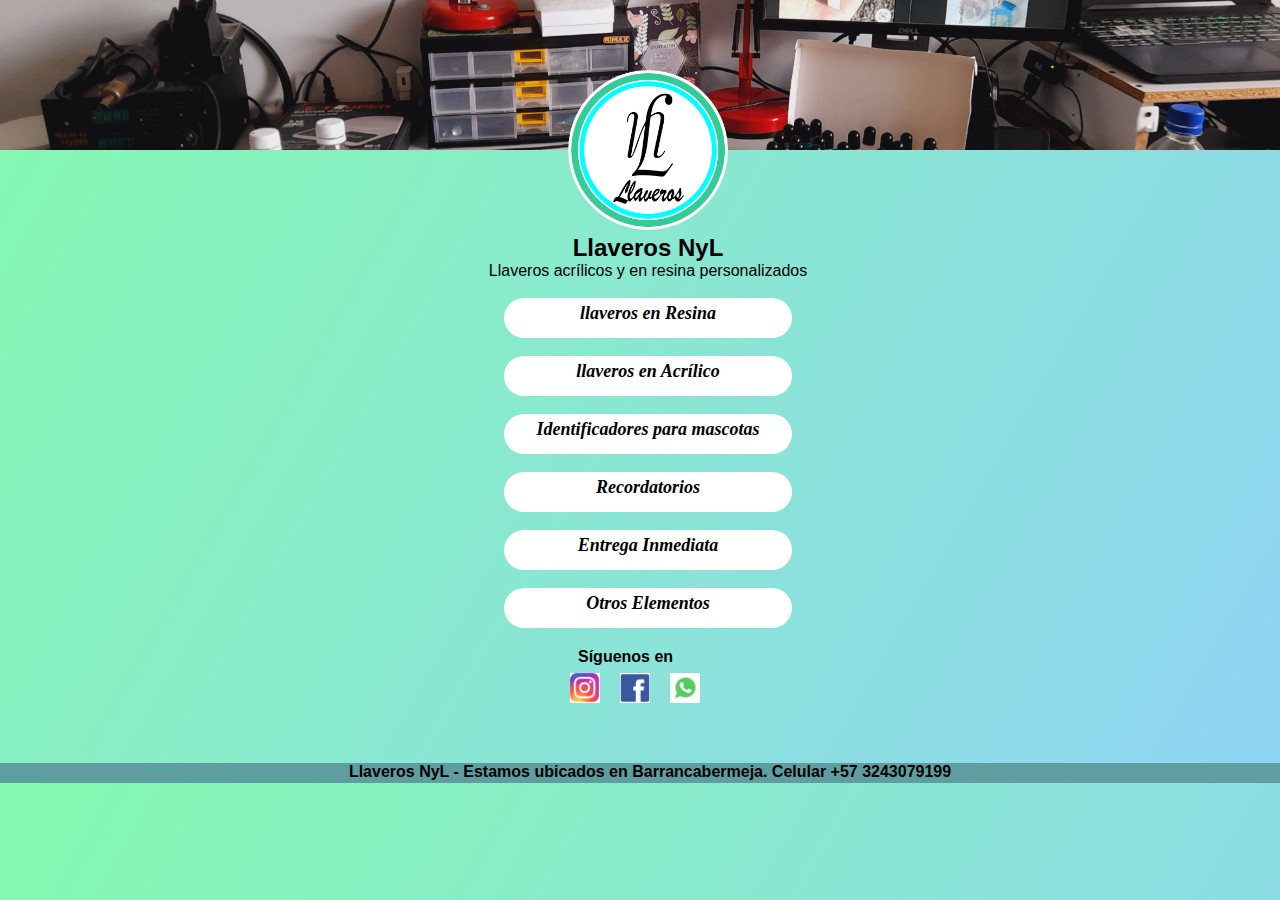
<file: index.html>
<!DOCTYPE html>
<html lang="en">
<head>
    <meta charset="UTF-8">
    <meta http-equiv="X-UA-Compatible" content="IE=edge">
    <meta name="viewport" content="width=device-width, initial-scale=1.0">
	<link rel="icon" href="images/ico/logoNyL.ico">
	<link rel="stylesheet" type="text/css" href="css/estilosnyl.css">
    <title>Llaveros NyL</title>
</head>

<header>
    <div class="cuadro1">
       <div class=cuadro2>
          
           
       </div>
        
    </div>
</header>

<body>
   <div class="cuadro3">
       <form class="formulario1">
          <div class="imagen">
             <img src="images/img/logoNyL.png" alt="logo NyL">
          </div>
          
          <div class="accesos">
              <ul>
                 
                  <div class="titulo">
                      <h2>Llaveros NyL</h2>
                      <p>Llaveros acrílicos y en resina personalizados</p>
                  </div>
                  <div class="llaveros"><a href="resina.html"> <b>llaveros en Resina</b> </a></div>
                  <div class="llaveros"><a href="acrilicos.html"><b>llaveros en Acrílico</b></a></div>
                  <div class="llaveros"><a href="mascotas.html"><b>Identificadores para mascotas</b></a></div>
                  <div class="llaveros"><a href="recordatorios.html"><b>Recordatorios</b></a></div>
                  <div class="llaveros"><a href="entrega_inmediata.html"><b>Entrega Inmediata</b></a></div>
                  <div class="llaveros"><a href="otros_elementos.html"><b>Otros Elementos</b></a></div>
              </ul>
              
              <div class="contenedor">
                
                  <h4>Síguenos en</h4> 
                  <div class="redes">
                      <a href="">
                          <img src="images/img/logotipo-oficial-instagram-2016.png" alt="">
                      </a>
                  </div>
                  <div class="redes">
                     <a href="">
                          <img src="images/img/logotipo-oficial-facebook-2014.png" alt="">   
                     </a>
                  </div>

                  <div class="redes">
                     <a href="">
                          <img src="images/img/Whatsapp_icon-icons.com_66931.png" alt="">   
                     </a>
                  </div>
              </div>
              
          </div>
           
       </form>
   </div>
   
   <aside>
       
       
       
   </aside>
    
</body>

<footer>
    <h4>Llaveros NyL - Estamos ubicados en Barrancabermeja. Celular +57 3243079199</h4>
</footer>

</html>
</file>
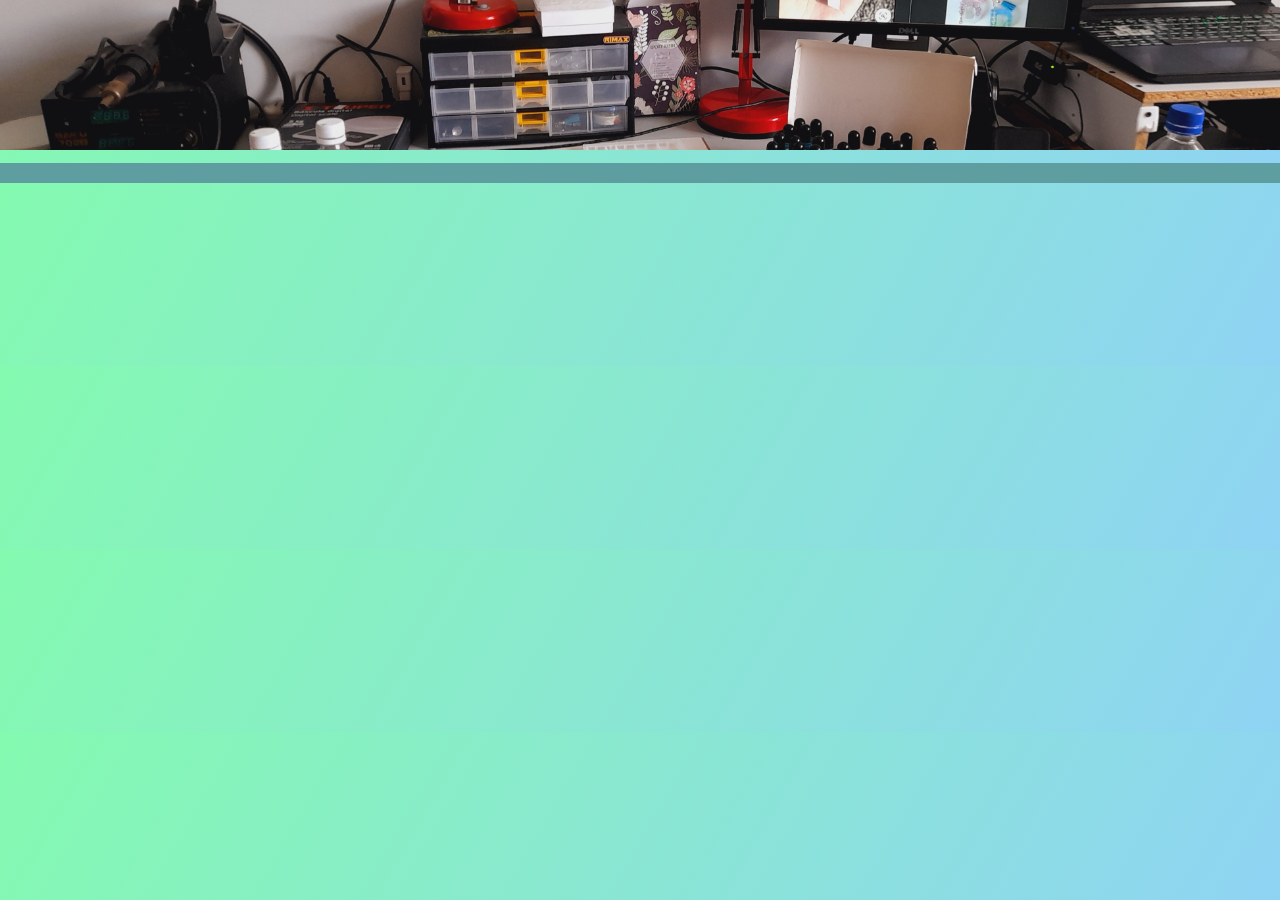
<file: acrilicos.html>
<!DOCTYPE html>
<html>
	<head>
		<meta charset="UTF-8">
    <meta http-equiv="X-UA-Compatible" content="IE=edge">
    <meta name="viewport" content="width=device-width, initial-scale=1.0">
	<link rel="icon" href="images/ico/logoNyL.ico">
	<link rel="stylesheet" type="text/css" href="css/estilosnyl.css">
		<title>Acrílicos</title>
	</head>
	<header>
		

	</header>
	<body>

	
        
	<aside id="ayuda">
		
	</aside>

	</body>

	<footer>
		
	</footer>

</html>
</file>
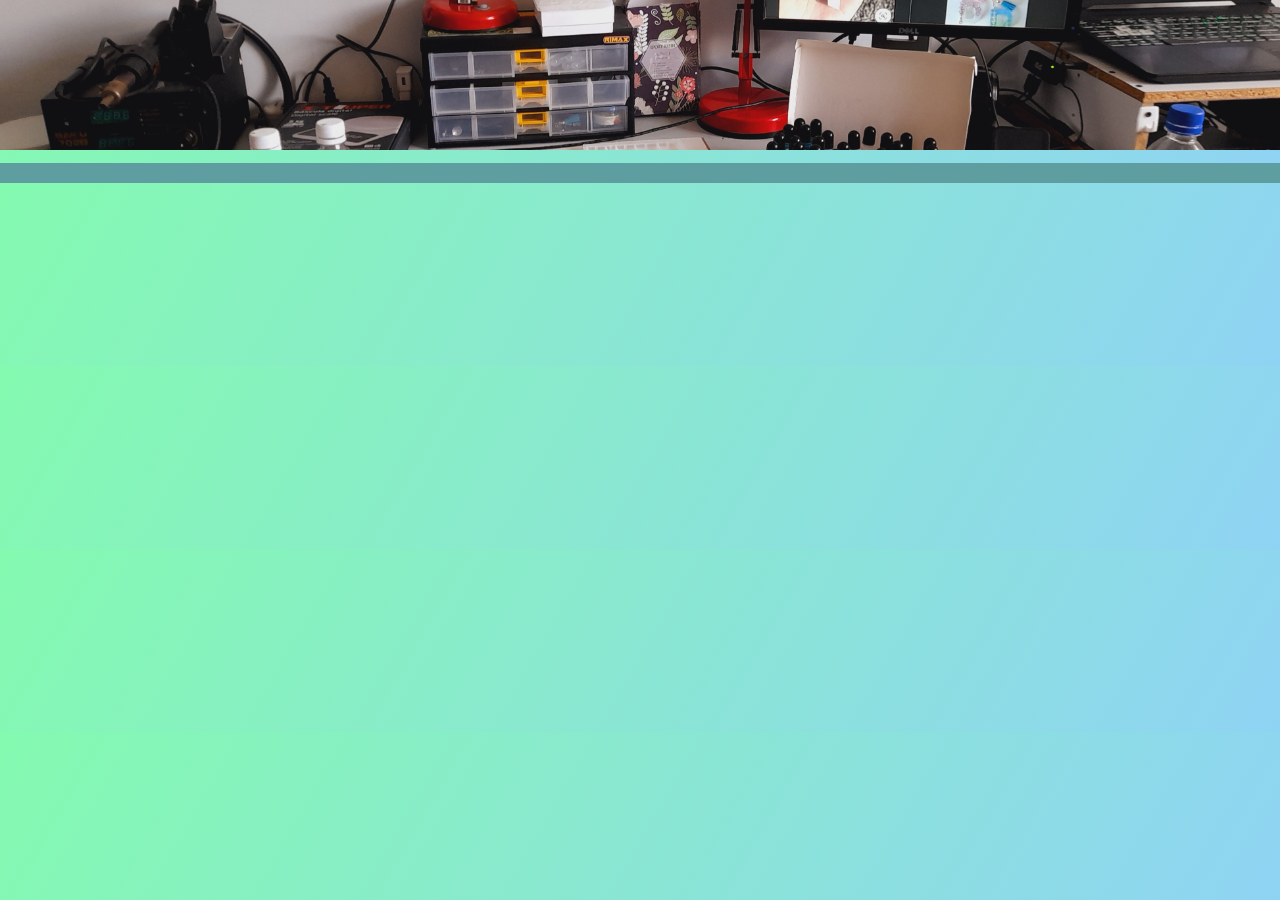
<file: entrega_inmediata.html>
<!DOCTYPE html>
<html>
	<head>
		<meta charset="UTF-8">
    <meta http-equiv="X-UA-Compatible" content="IE=edge">
    <meta name="viewport" content="width=device-width, initial-scale=1.0">
	<link rel="icon" href="images/ico/logoNyL.ico">
	<link rel="stylesheet" type="text/css" href="css/estilosnyl.css">
		<title>Entrega Inmediata</title>
	</head>
	<header>
		
	</header>

	<body>

	

	<aside id="ayuda">
		
	</aside>


	</body>

	<footer>
		
	</footer>

</html>
</file>
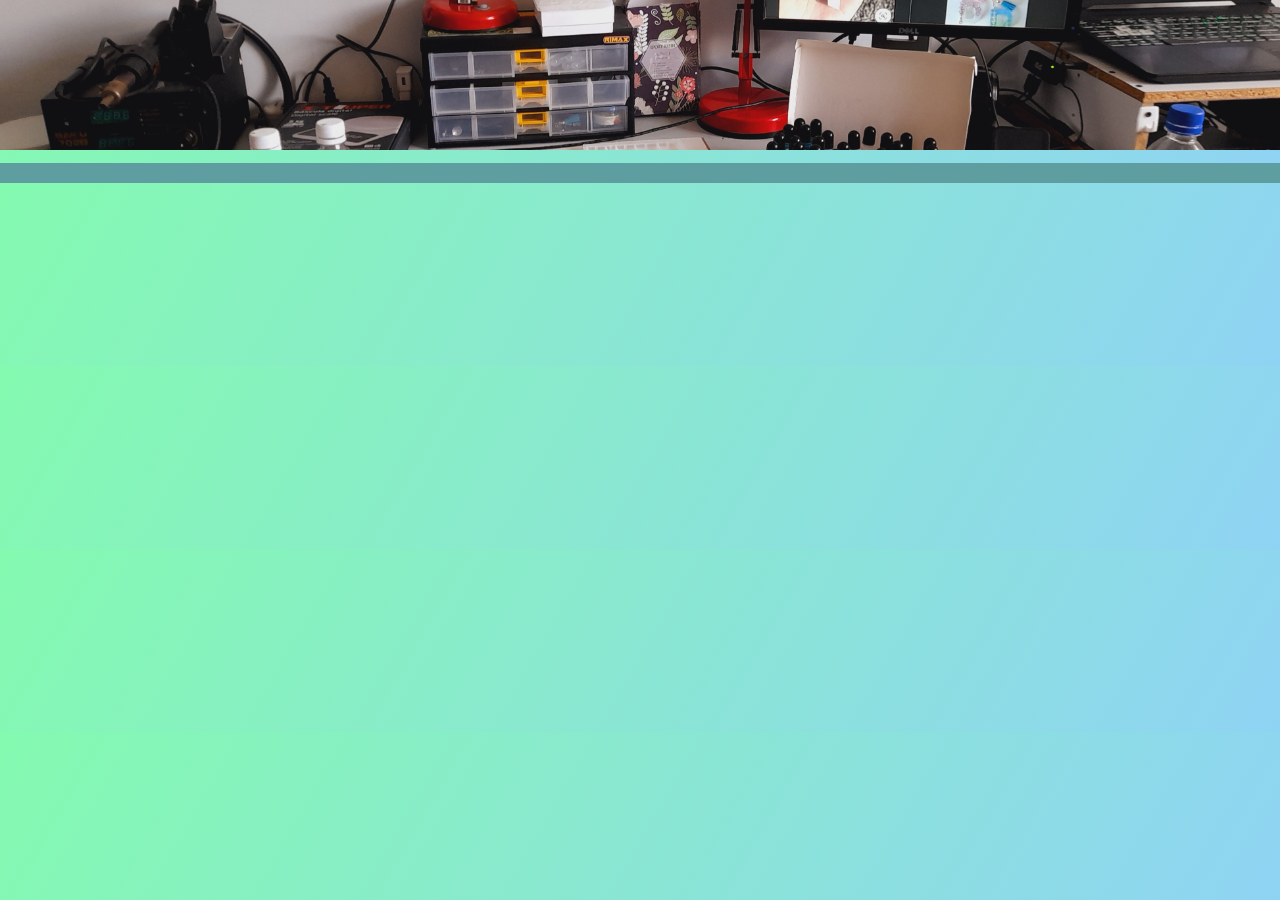
<file: mascotas.html>
<!DOCTYPE html>
<html>
	<head>
		<meta charset="UTF-8">
    <meta http-equiv="X-UA-Compatible" content="IE=edge">
    <meta name="viewport" content="width=device-width, initial-scale=1.0">
	<link rel="icon" href="images/ico/logoNyL.ico">
	<link rel="stylesheet" type="text/css" href="css/estilosnyl.css">
				<title>Mascotas</title>
	</head>
	<header>
		
	</header>

	<body>

		
		<aside id="ayuda">
			
		</aside>

	</body>

	<footer>
		
	</footer>

</html>
</file>
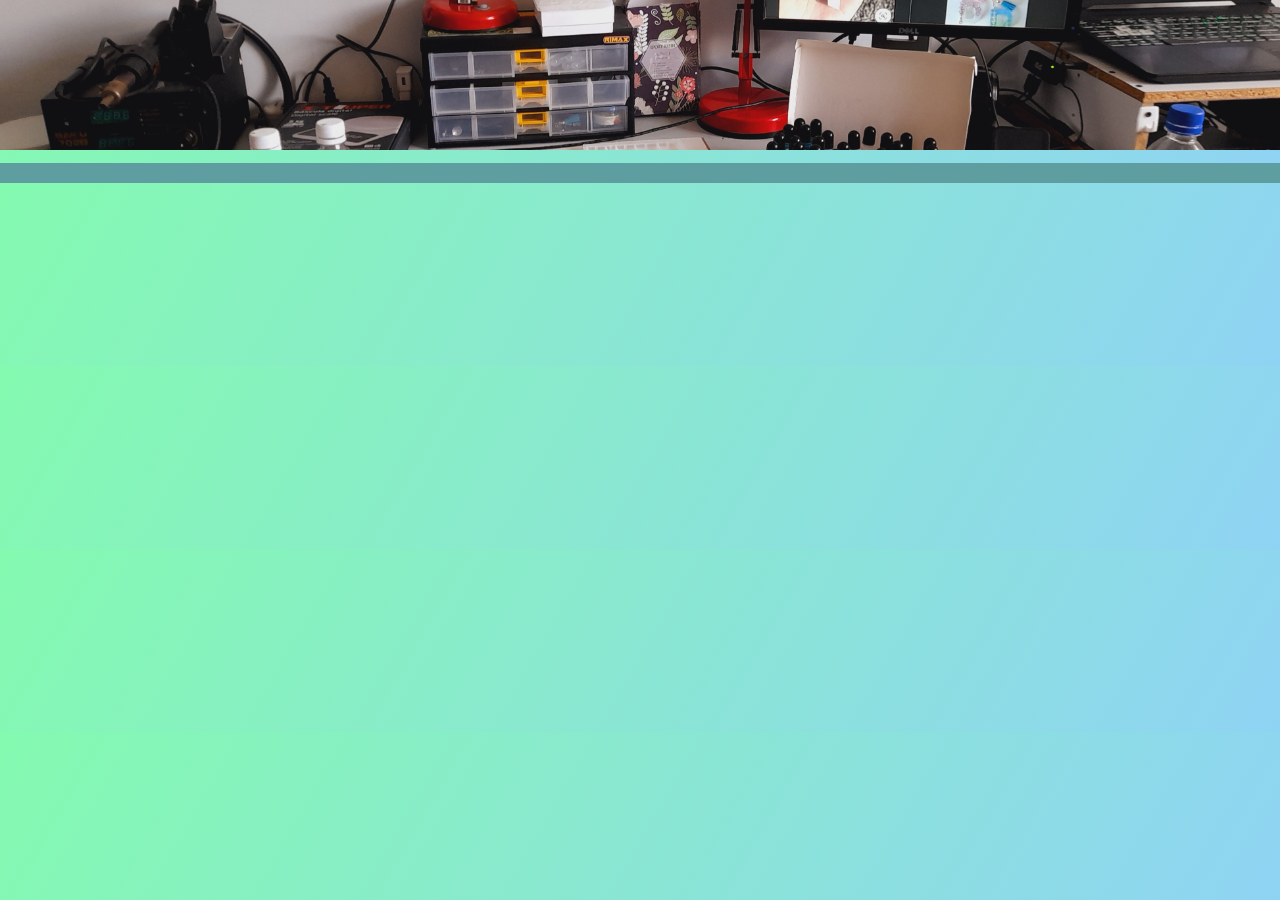
<file: otros_elementos.html>
<!DOCTYPE html>
<html>
	<head>
		<meta charset="UTF-8">
    <meta http-equiv="X-UA-Compatible" content="IE=edge">
    <meta name="viewport" content="width=device-width, initial-scale=1.0">
	<link rel="icon" href="images/ico/logoNyL.ico">
	<link rel="stylesheet" type="text/css" href="css/estilosnyl.css">
		<title>Otros Elementos</title>
	</head>
	<header>
		

	</header>

	<body>

		

	<aside id="ayuda">
		
	</aside>

	</body>

	<footer>
		
	</footer>

</html>
</file>
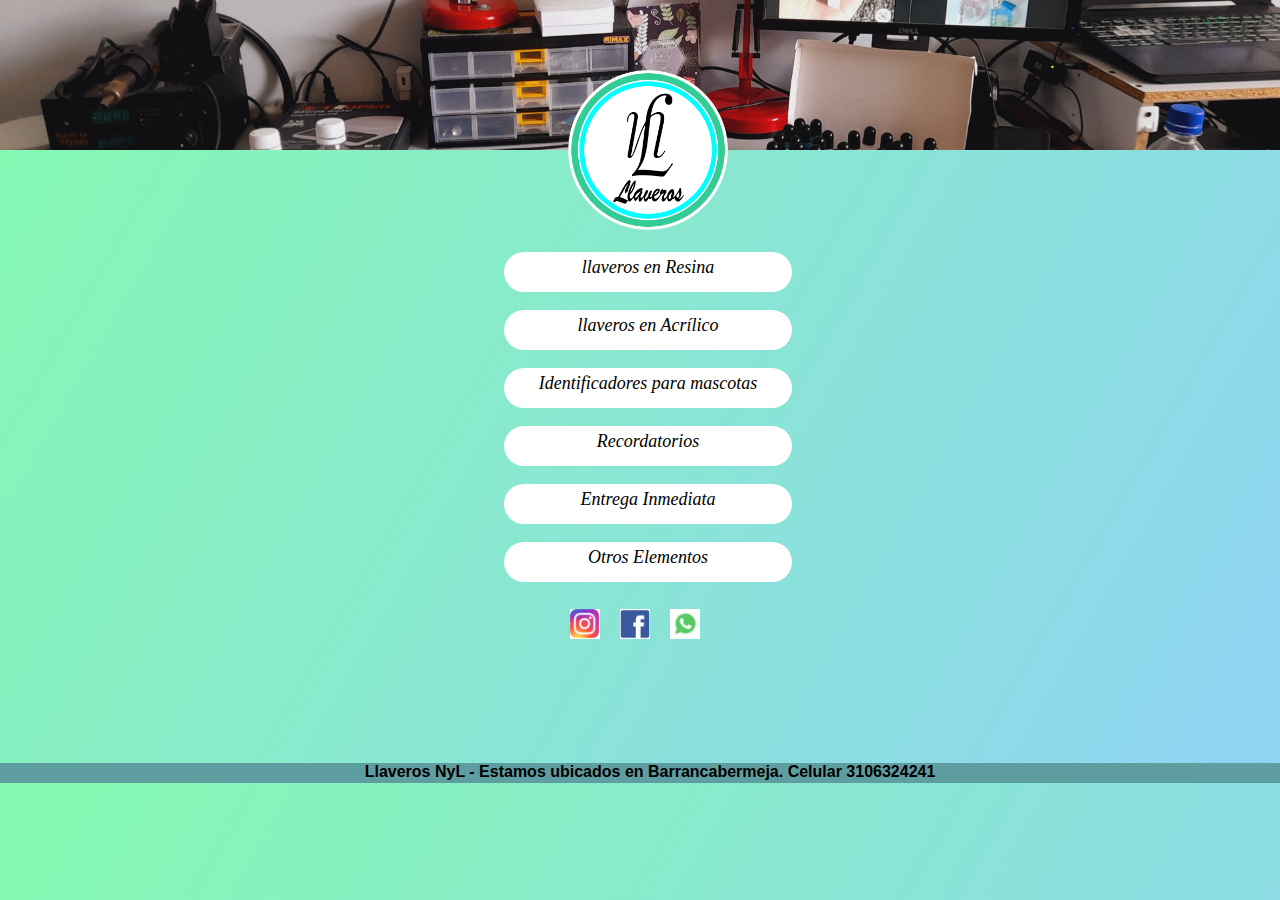
<file: prueba.html>
<!DOCTYPE html>
<html lang="en">
<head>
    <meta charset="UTF-8">
    <meta http-equiv="X-UA-Compatible" content="IE=edge">
    <meta name="viewport" content="width=device-width, initial-scale=1.0">
	<link rel="icon" href="images/ico/logoNyL.ico">
	<link rel="stylesheet" type="text/css" href="css/estilosnyl.css">
    <title>Llaveros NyL</title>
</head>

<header>
    <div class="cuadro1">
       <div class=cuadro2>
          
           
       </div>
        
    </div>
</header>

<body>
   <div class="cuadro3">
       <form class="formulario1">
          <div class="imagen">
             <img src="images/img/logoNyL.png" alt="logo NyL">
          </div>
          
          <div class="accesos">
              <ul>
                  <div class="llaveros"><a href="resina.html">llaveros en Resina</a></div>
                  <div class="llaveros"><a href="acrilicos.html">llaveros en Acrílico</a></div>
                  <div class="llaveros"><a href="mascotas.html">Identificadores para mascotas</a></div>
                  <div class="llaveros"><a href="recordatorios.html">Recordatorios</a></div>
                  <div class="llaveros"><a href="Entrega_inmediata">Entrega Inmediata</a></div>
                  <div class="llaveros"><a href="Otros">Otros Elementos</a></div>
              </ul>
              
              <div class="contenedor">
                 
                  <div class="redes">
                      <a href="">
                          <img src="images/img/logotipo-oficial-instagram-2016.png" alt="">
                      </a>
                  </div>
                  <div class="redes">
                     <a href="">
                          <img src="images/img/logotipo-oficial-facebook-2014.png" alt="">   
                     </a>
                  </div>

                  <div class="redes">
                     <a href="">
                          <img src="images/img/Whatsapp_icon-icons.com_66931.png" alt="">   
                     </a>
                  </div>
              </div>
              
          </div>
           
       </form>
   </div>
   
   <aside>
       
       
       
   </aside>
    
</body>

<footer>
    <h4>Llaveros NyL - Estamos ubicados en Barrancabermeja. Celular 3106324241</h4>
</footer>

</html>
</file>
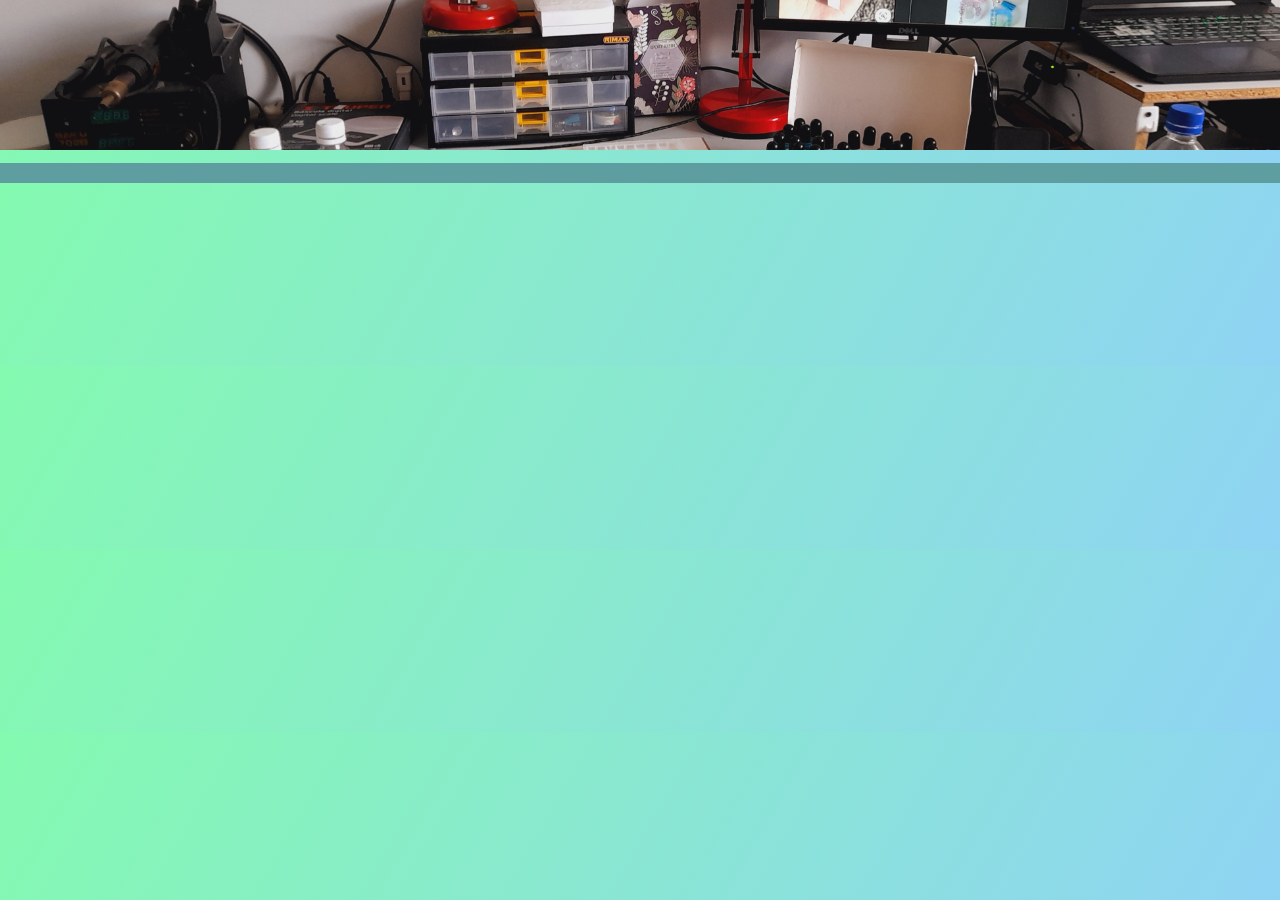
<file: recordatorios.html>
<!DOCTYPE html>
<html>
	<head>
		<meta charset="UTF-8">
    <meta http-equiv="X-UA-Compatible" content="IE=edge">
    <meta name="viewport" content="width=device-width, initial-scale=1.0">
	<link rel="icon" href="images/ico/logoNyL.ico">
	<link rel="stylesheet" type="text/css" href="css/estilosnyl.css">
		<title>Recordatorios</title>
	</head>
	<header>
		

	</header>

	<body>

	
	<aside id="ayuda">
		

	</body>

	<footer>
				
	</footer>

</html>
</file>
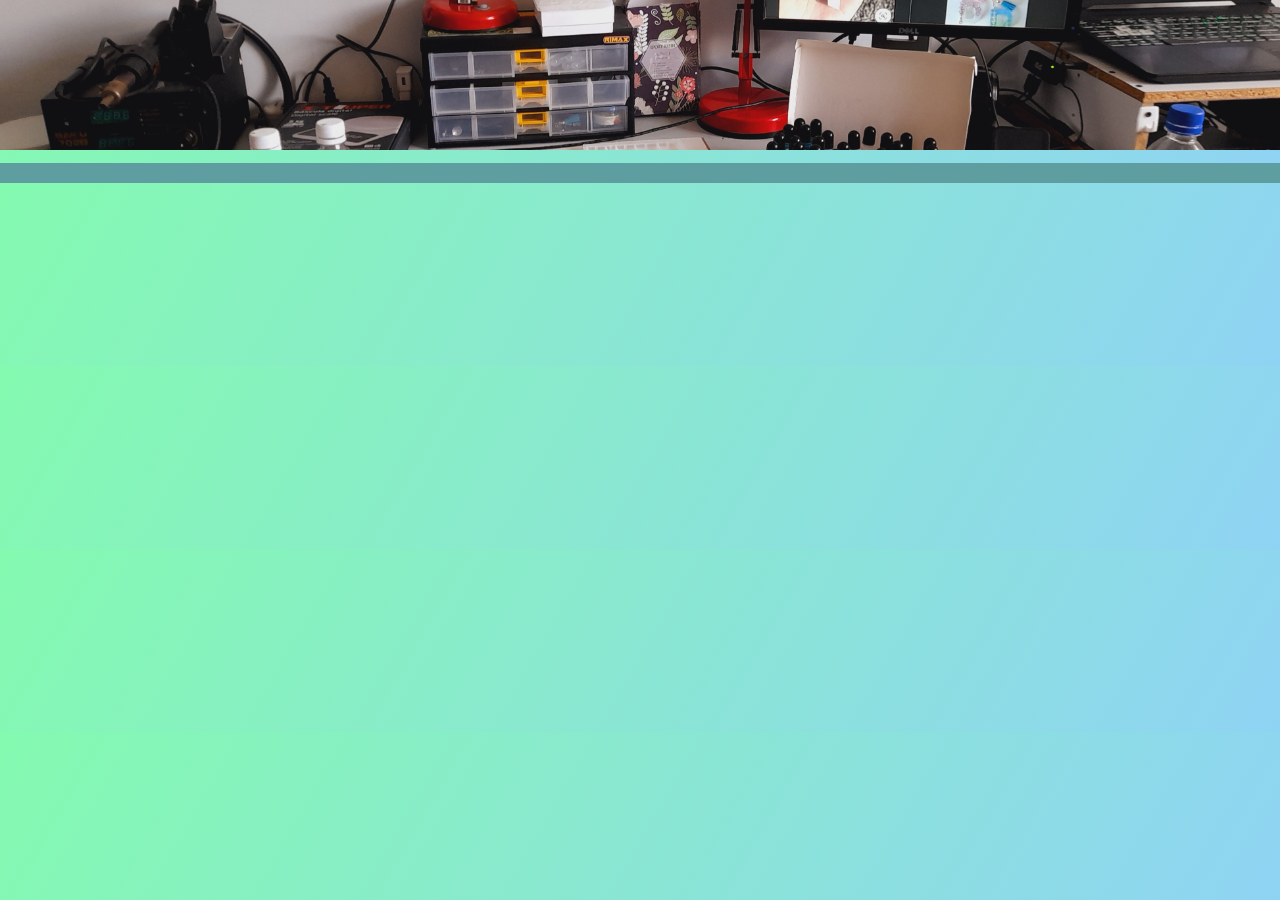
<file: resina.html>
<!DOCTYPE html>
<html>
	<head>
		<meta charset="UTF-8">
    <meta http-equiv="X-UA-Compatible" content="IE=edge">
    <meta name="viewport" content="width=device-width, initial-scale=1.0">
	<link rel="icon" href="images/ico/logoNyL.ico">
	<link rel="stylesheet" type="text/css" href="css/estilosnyl.css">
		<title>Resina</title>
	</head>
	<header>
	
	    


	</header>

	<body>

	
	</body>

	<aside id="ayuda">
	
	</aside>

	<footer>
		
	</footer>

</html>
</file>
<file: css/estilosnyl.css>
*{
    margin: 0px;
    padding: 0px;
    box-sizing: border-box;
}

header{
    width: 100%;
    height: 150px;
    background: url(../images/img/mesa_trabajo.jpg);
    background-size: cover;
    padding-top: 5%;
}

.cuadro1{
    
}

.cuadro2{
    
   
    
    
}

body{
    background-image: linear-gradient(120deg, #84fab0 0%, #8fd3f4 100%);
    /*background-image: linear-gradient(135deg, #667eea 0%, #764ba2 100%);*/
}

.cuadro3{
    width: 400px;
    height: 600px;
    margin-left: 35%;
    margin-top: %;
    padding: %;
}

.formulario1{
    width: 100%;
    height: 600px;
    margin-left: 0%;
    background-color:;
  
}

img{
    width: 40%;
    margin-left: 30%;
    margin-top: -80px;
}

.accesos{
    width: 90%;
    height: 450px;
    background-color: ;
    margin-left: 5%;
    margin-top: 0px;
}

.llaveros{
    width: 80%;
    height: 40px;
    padding: 5px;
    margin-left: 10%;
    margin-right: 10%;
    margin-top: 5%;
    text-align: center;
    background-color: white;
    font-family:cursive;
    font-style: oblique;
    font-size: 18px;
    border-radius: 20px;
}

.titulo{
    font-family: sans-serif;
    text-align: center
}

.llaveros a{
    
    text-decoration: none;
    color: black;
    
}

.contenedor{
    width: 200px;
    height: 70px;
    background-color: ;
    margin-top: 20px;
    margin-left: 25%;
    padding: %;
    overflow: hidden;
    padding: 0px;
}

.redes{
    width: 40px;
    height: 50px;
    background-color: ;
    margin-left: 10px;
    margin-top: 5px;
    float: left;
    padding: 0px;
    
}

h4{
    font-family: sans-serif;
    margin-left: 20px
}

.redes img{
    width: 30px;
    height: 30px;
    padding: 0px;
    margin-top: 2px;
    margin-left: 2px;
    background-color: white;
    
}


footer{
    height: 20px;
    margin-top: 1%;
    text-align: center;
    background-color: cadetblue;
}
</file>
